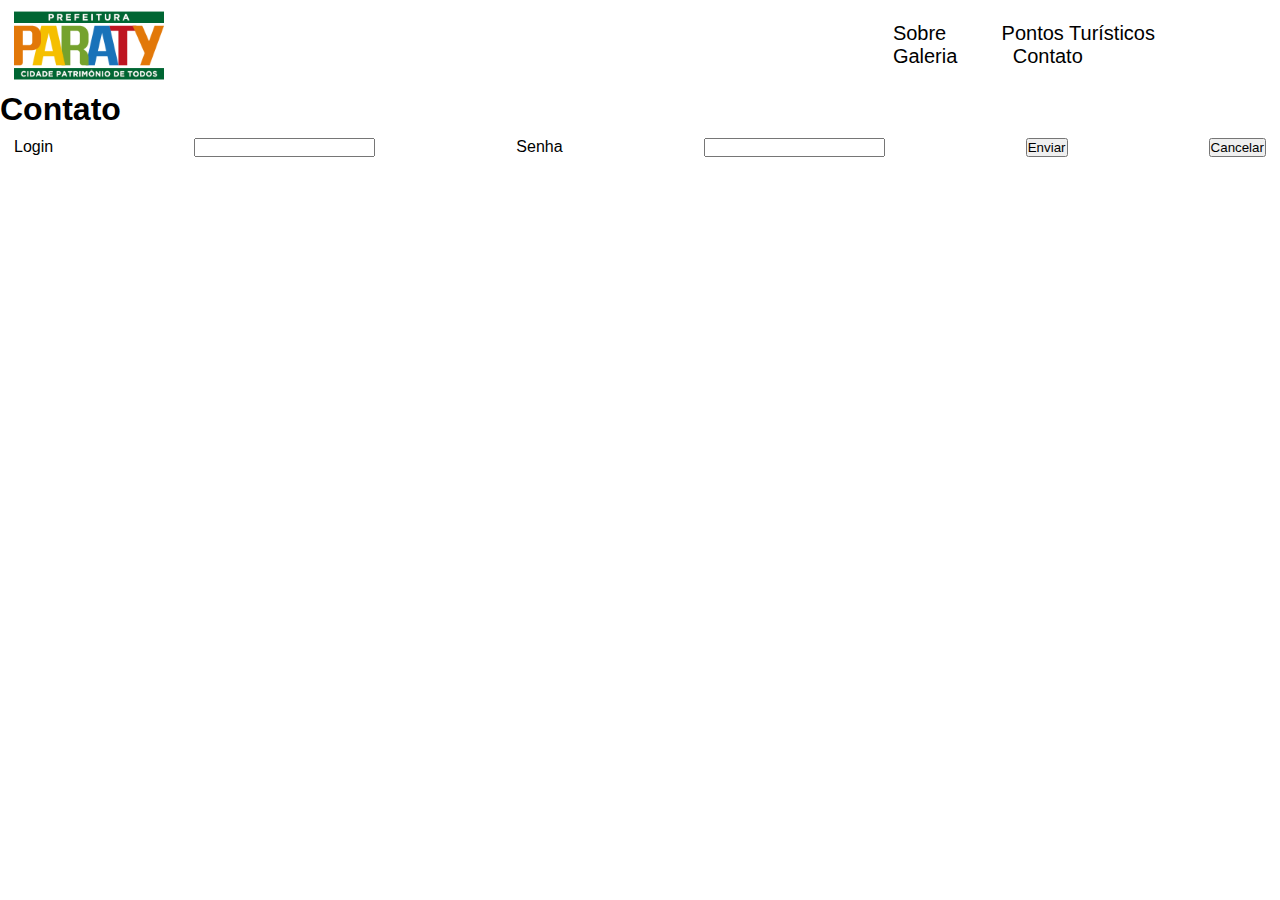
<file: aula 18/index.html>
<!DOCTYPE html>
<html lang="pt-br">
<head>
    <meta charset="UTF-8">
    <meta name="viewport" content="width=device-width, initial-scale=1.0">
    <title>Paraty</title>
    <link rel="stylesheet" href="style.css">
</head>
<body>
    <header>
        <section id="contato">
            <div>
                <img src="img/logo.png" alt="logo da paraty">
                <nav>
                    <a href="#Sobre">Sobre</a>
                    <a href="#pontos">Pontos Turísticos</a>
                    <a href="#galeria">Galeria</a>
                    <a href="#contato">Contato</a>
                </nav>
            </div>

            <h1>Contato</h1>
                <div>
                    <span>Login</span>
                    <input id="usuario" type="email">
                    <span>Senha</span>
                    <input id="senha" type="password">
                    <button onclick="validar()">Enviar</button>
                    <button onclick="cancelar()">Cancelar</button>
                </div>
        </section>
    </header>
</body>
<script>
    const adm = "adm@uvv.br"
    const psw = "admin123"

    function validar() {
        var usuario = "";
        var senha = "";
        usuario = document.getElementById("usuario").value;
        senha = document.getElementById("senha").value;
        if (usuario == adm && senha == psw) {
            window.alert("Usuário logado!")
        }
        else{
            window.alert("Usuário inválido. Tente novamente!")
        }
    }

    function cancelar() {
        window.open("index.html","_self");
    }
</script>
</html>
</file>
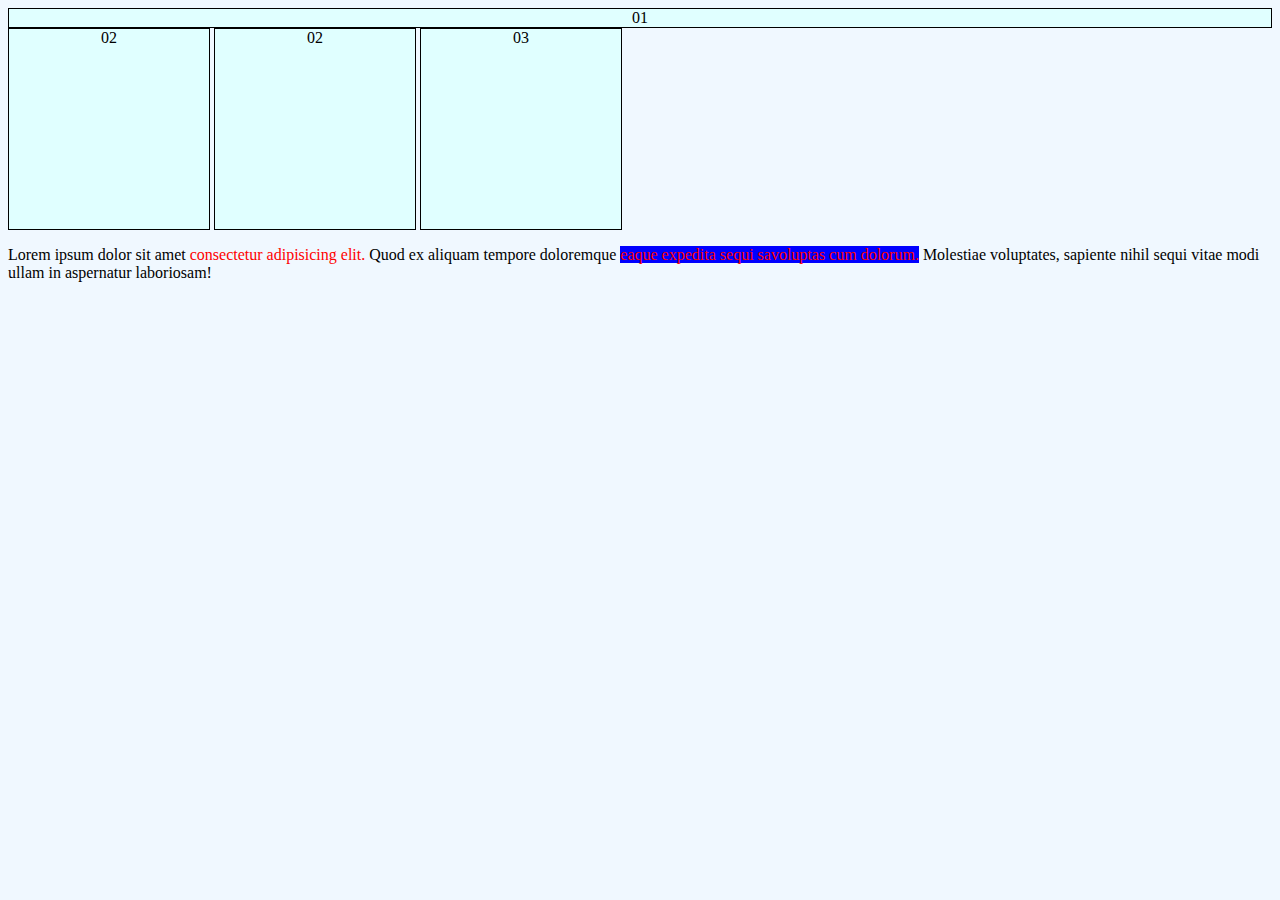
<file: aula15/index.html>
<!DOCTYPE html>
<html lang="en">
    <head>
        <title>aula15</title>
        <meta charset="UTF-8">
        <meta name="viewport" content="width=device-width, initial-scale=1">
   
     <link href="styles.css" rel="stylesheet">
     <style>
        
        
        .cor{
            color:red;
        }
        .sub{
            background-color: blue;
            color:red;

        }
        </style>
   
    </head>
    <body>
      <div>
        <div id="divsimples">01</div>
    
            <div class="divtratada">02</div>

            <div class="disco">02</div>
<div class="divtratada"> 03</div>
<p>Lorem ipsum dolor sit amet <span class="cor"> consectetur adipisicing elit.</span> Quod ex aliquam tempore doloremque <span class="sub">eaque expedita sequi savoluptas cum dolorum.</span> Molestiae voluptates, 
    sapiente nihil sequi vitae modi ullam in aspernatur laboriosam!</p>    



</body>

</html>
</file>
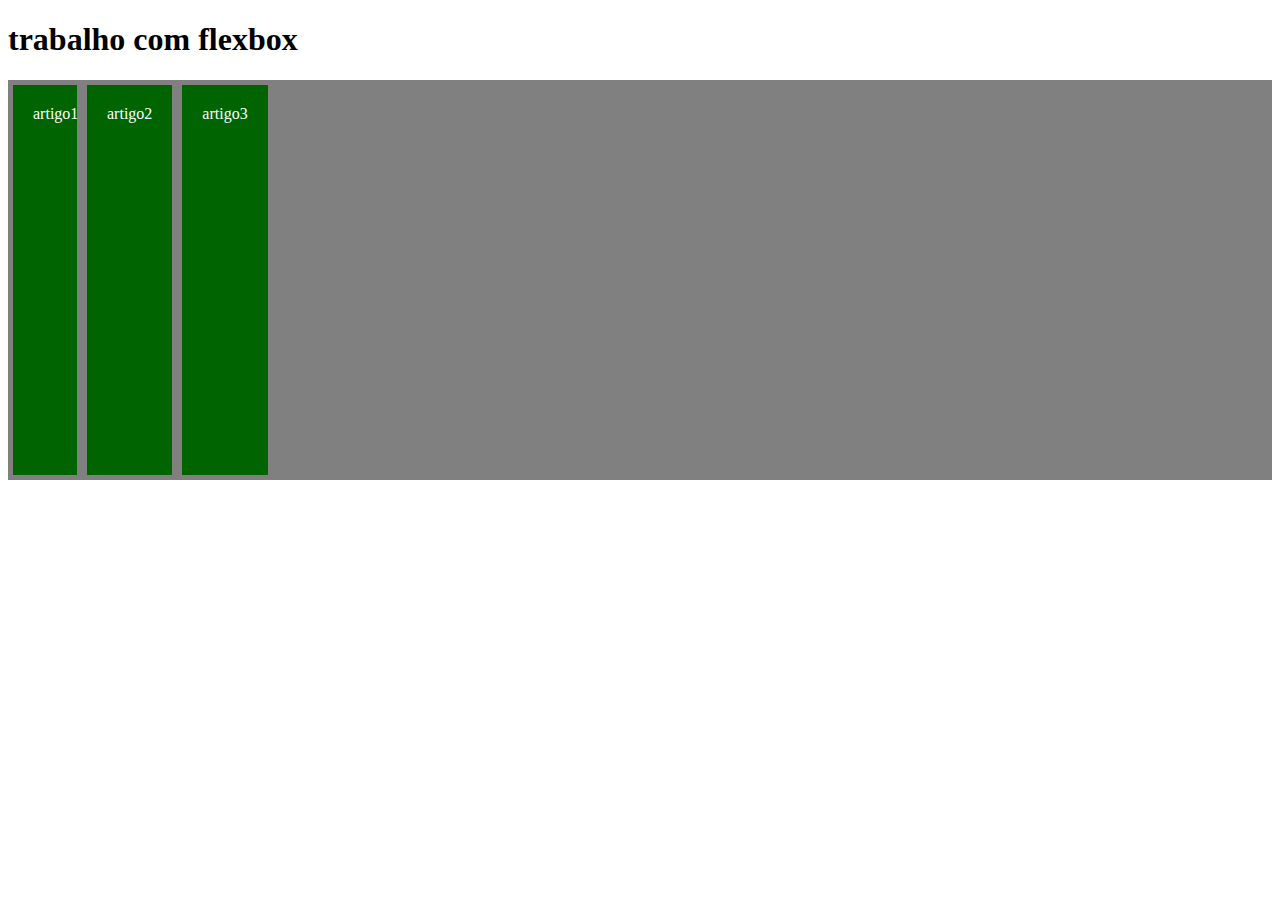
<file: aula16/index.html>
<!DOCTYPE html>
<html lang="pt-br">
    <head>
        <title></title>
        <meta charset="UTF-8">
        <meta name="viewport" content="width=device-width, initial-scale=1">
        <link href="styles.css" rel="stylesheet">
    </head>
    <body>
    <h1>trabalho com flexbox</h1>

    <section class="conter">
<article class="a  artigo1">
    artigo1 
</article>   
<article class="a  artigo2">
    artigo2 
</article> 
<article class="a artigo">
    artigo3 
</article>  
</section>
<selection>
    <selection class="conterdiv">
        <div class="arti">

        </div>
</selection>

</body>
</html>
</file>
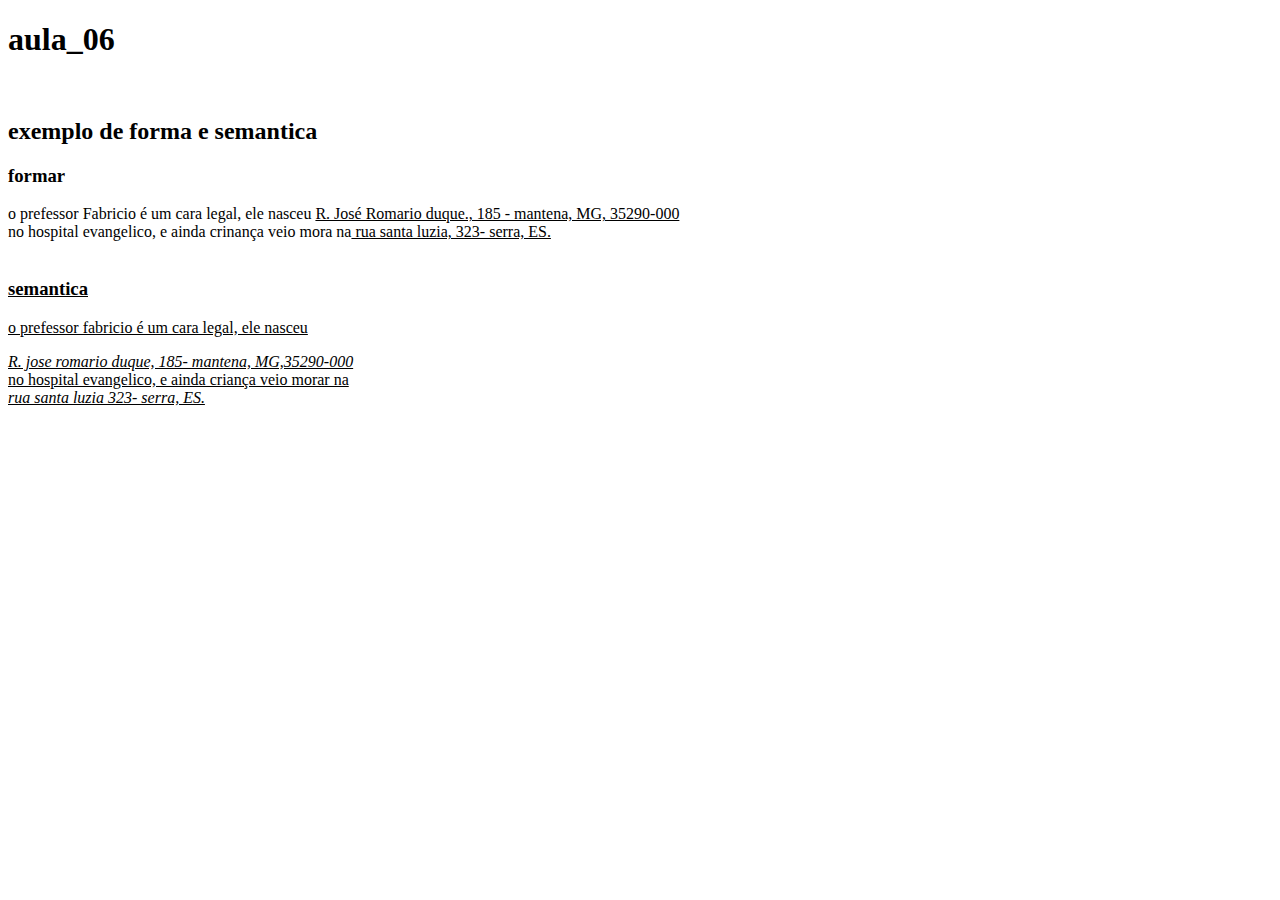
<file: todos os exercicios html/aula 06/index.html>
<!DOCTYPE html>
<html lang="br-pt">
<head>
    <meta charset="UTF-8">
    <meta http-equiv="X-UA-Compatible" content="IE=edge">
    <meta name="viewport" content="width=device-width, initial-scale=1.0">
    <title>aula_06</title>
</head>
<body>
    <h1>aula_06</h1>
         <br>
         <h2> exemplo de  forma e semantica  </h2>
    
              <h3><strong>formar</strong></h3> 
         <p>o  prefessor Fabricio  é um cara legal, ele nasceu 
             <u>R. José Romario duque., 185 - mantena,
    MG, 35290-000 <br> </u> no hospital evangelico, e ainda crinança  veio  mora na<u> rua santa luzia, 323- serra,
        ES.
        <br>
        <br>
        <h3><strong>semantica</strong></h3> 
        <p>o prefessor fabricio  é um cara legal, ele nasceu <address> R. jose romario duque, 185- 
            mantena, MG,35290-000 </address> no hospital evangelico, e ainda criança veio morar na <address>
        rua  santa luzia 323- serra, ES.</address></p>
    </u></p>
</body>

</html>
</file>
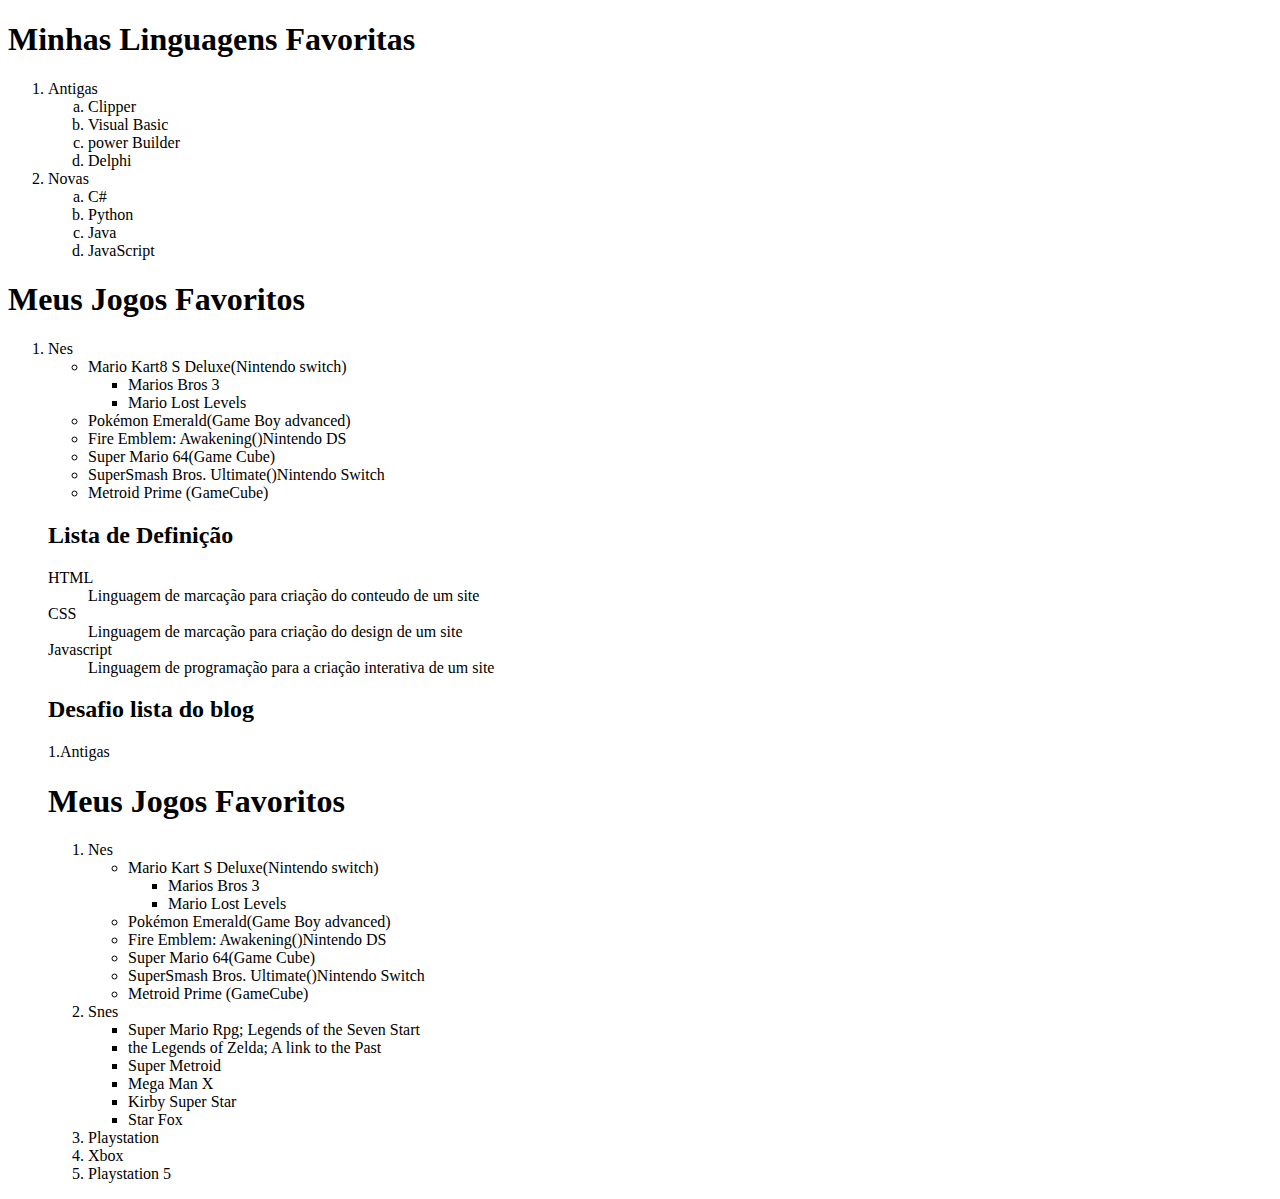
<file: todos os exercicios html/aula 07/index.html>
<!DOCTYPE html>
<html lang="pt-br">
<head>
    <meta charset="UTF-8">
    <meta http-equiv="X-UA-Compatible" content="IE=edge">
    <meta name="viewport" content="width=device-width, initial-scale=1.0">
    <title>Desafio Aula 07</title>

</head>
<body>
    <h1>Minhas Linguagens Favoritas</h1>
<ol type="1" id="d">
    <li>
    Antigas
    </li>

<ol type="a">
<li> Clipper</li>
<li>Visual Basic</li>
<li>power Builder</li>
<li>Delphi</li></ol>
<li>Novas</li>
<ol type="a">
<li>C#</li>
<li>Python</li>
<li>Java</li>
<li>JavaScript</li>
</ol>
</ol>
    

<h1>Meus Jogos Favoritos</h1>
<ol type="1">
<li>Nes</li>
<ul type="circle">
    <li>Mario Kart8 S Deluxe(Nintendo switch)</li>
    
    <ul><li>Marios Bros 3</li>
    <li>Mario Lost Levels</li></ul>

<li>Pokémon Emerald(Game Boy advanced)</li>
<li>Fire Emblem: Awakening()Nintendo DS</li>
<li>Super Mario 64(Game Cube)</li>
<li>SuperSmash Bros. Ultimate()Nintendo Switch</li>
<li>Metroid Prime (GameCube)</li>

<!--Mortal Kombat ???-->
    </ul>


    <h2>Lista de Definição</h2>
    <!--Quando preciso fazer um dicionário, lista com sigla e 
    descrição <dl>(Definition Term) e o <dd> (Descrition)-->
    <dl>HTML</dl>
        <dd>Linguagem de marcação para criação do conteudo de um site</dd>
    <dl>CSS</dl>
        <dd>Linguagem de marcação para criação do design de um site</dd>
    <dl>Javascript</dl>
        <dd>Linguagem de programação para a
    criação interativa de um site</dd>
    <h2>Desafio lista do blog</h2>
        <dl>1.Antigas</dl>


    
        <h1>Meus Jogos Favoritos</h1>
        <ol type="1">
        <li>Nes</li>
        <ul type="circle">
            <li>Mario Kart S Deluxe(Nintendo switch)</li>
            
            <ul><li>Marios Bros 3</li>
            <li>Mario Lost Levels</li></ul>
        
        <li>Pokémon Emerald(Game Boy advanced)</li>
        <li>Fire Emblem: Awakening()Nintendo DS</li>
        <li>Super Mario 64(Game Cube)</li>
        <li>SuperSmash Bros. Ultimate()Nintendo Switch</li>
        <li>Metroid Prime (GameCube)</li>
        <!--Mortal Kombat ???-->
            </ul>
        <li>Snes</li>
        <ul type="square">
            <li>Super Mario Rpg; Legends of the Seven Start</li>
            <li>the Legends of Zelda; A link to the Past</li>
            <li>Super Metroid</li>
            <li>Mega Man X</li>
            <li>Kirby Super Star</li>
            <li>Star Fox</li>
        </ul>
        
        
        <li>Playstation</li>
        <li>Xbox</li>
        <li>Playstation 5</li>
        </ol>
</body>
</html>
</file>
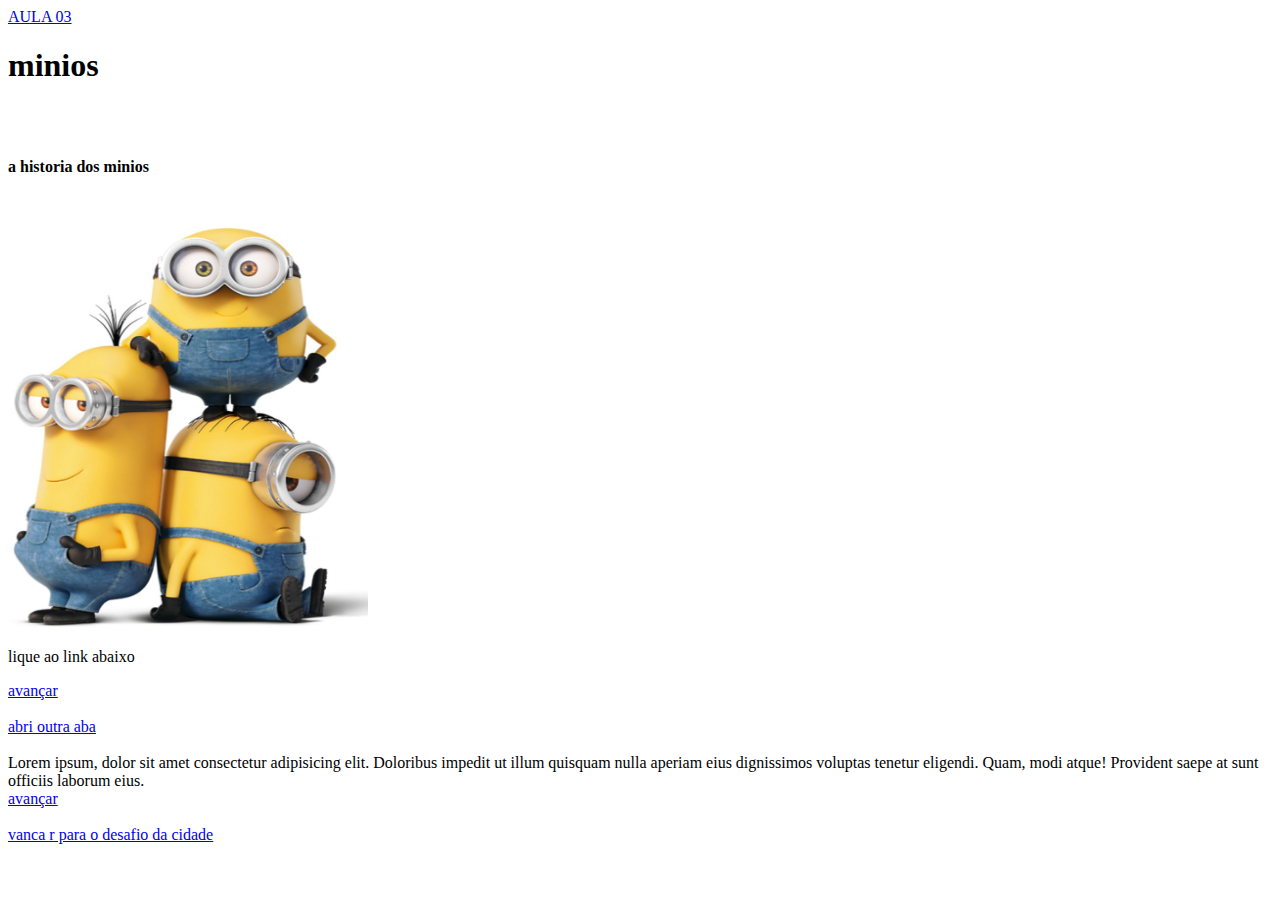
<file: todos os exercicios html/aula 08/index.html>
<!DOCTYPE html>
<html lang="br-pt">
<head>
    <meta charset="UTF-8">
    <meta name="viewport" content="width=device-width, initial-scale=1.0">
    <title>aula 08</title>
</head>
<body>

    <a href="pdf/CSW - Aula 3 - Primeiros passos com HTML e CSS.pdf" download="AULA 03" type="application/pdf" >AULA 03</a>


    <h1>minios </h1>
    <br>
    <br>
    
    <p> <strong> a historia dos minios  </strong> </p>
    <br>
    <br> 
    
    <img src="imagens/20.jpg"  width="360" height="400"><br>
<p>lique ao link abaixo</p>
<a  href="pagina3.html"target="_self " rel="next"> avançar </a>
<br> 
<br>           
<a href="https://uvv.br/" target="_blank" rel="externo"> abri outra aba</a>
<br>
<br>
    Lorem ipsum, dolor sit amet consectetur adipisicing elit. Doloribus impedit ut illum quisquam nulla aperiam eius dignissimos voluptas tenetur eligendi. Quam, modi atque! Provident saepe at sunt officiis laborum eius.
<br>
    <a href="pagina1.html" target="_self"rel="next">avançar </a> <br>
    <br>
    <a href="cidade.html" target="_self"rel="next">vanca        r para o desafio da cidade </a><br>
</body>
</html>
</file>
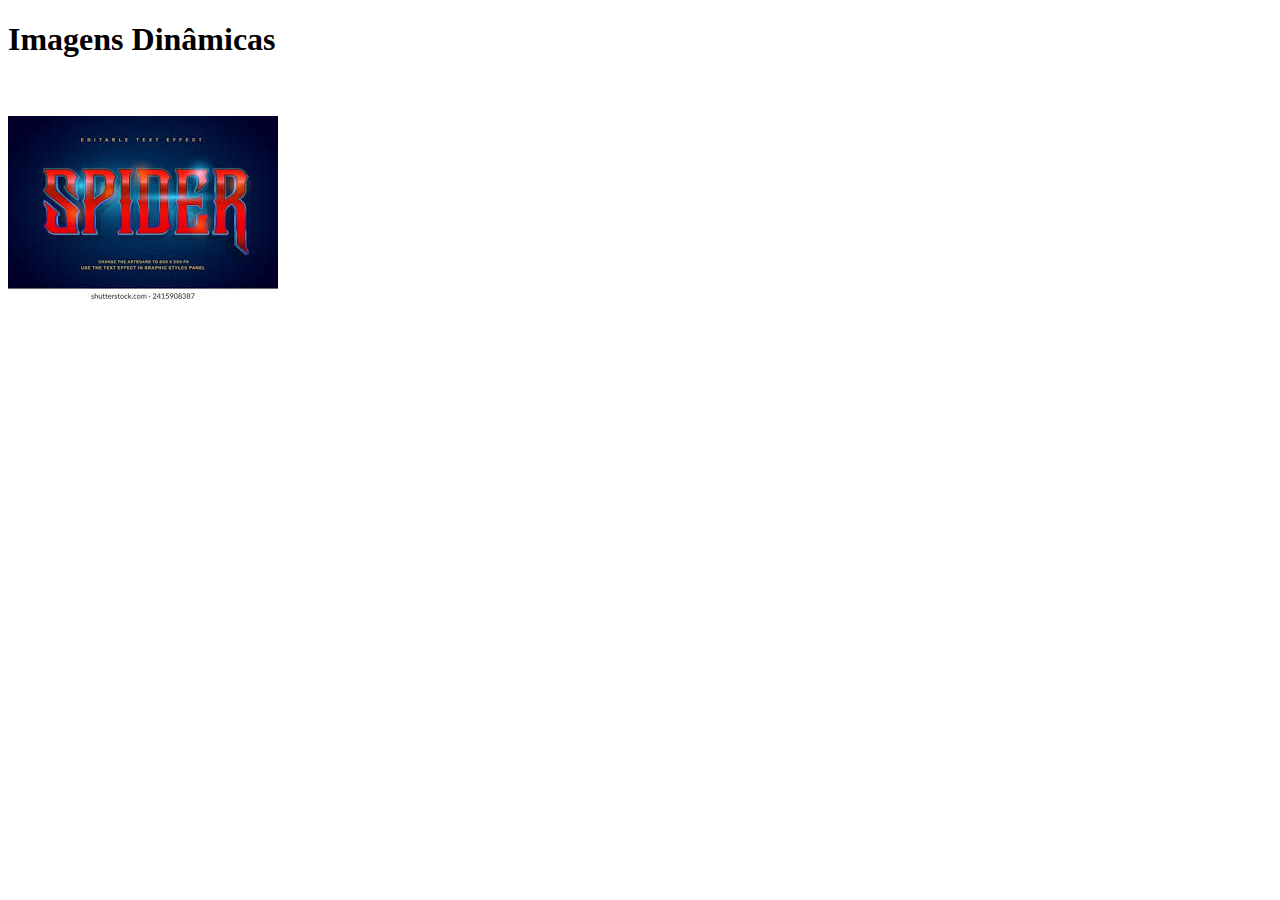
<file: todos os exercicios html/aula09/index.html>
<!DOCTYPE html>
<html lang="pt-br">
<head>
    <meta charset="UTF-8">
    <meta name="viewport" content="width=device-width, initial-scale=1.0">
    <title>Dinâmico</title>
    <link rel="shortcut icon" href="imagem/15.jpeg">
</head>
<body>
<h1>Imagens Dinâmicas</h1>
    <br>
    <br>
    <picture>
        <source media="(max-width:500px )" srcset="Imagens\nhonho.jpg" type="image/png">
        <source media="(max-width:700px )" srcset="Imagens\nhonho.jpg" type="image/png">
        <img src="imagem/15.jpeg" alt="homem aranha">
    </picture>
</body>
</html>
</body>
</html>
</file>
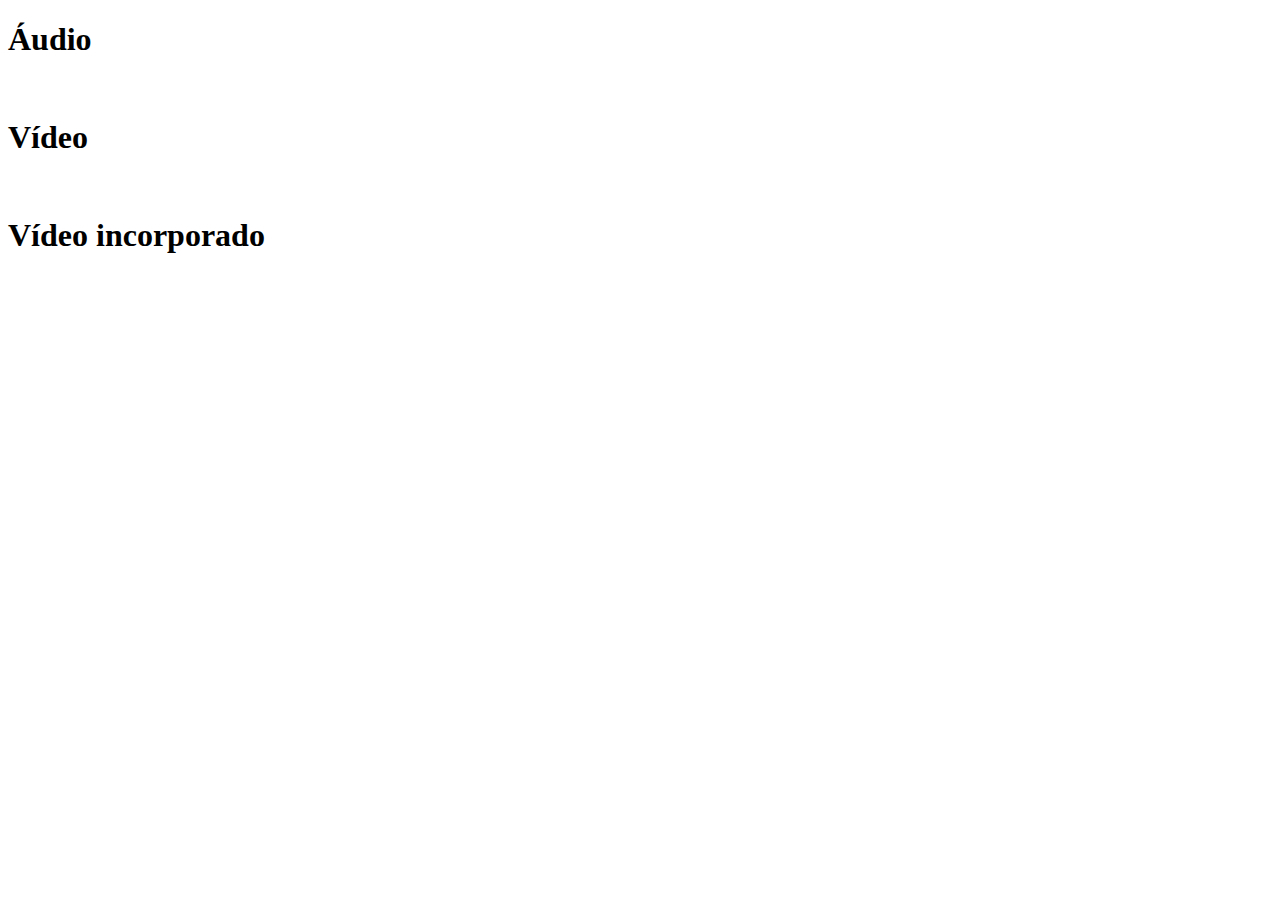
<file: todos os exercicios html/aula10/index.html>
<!DOCTYPE html>
<html lang="pt-br">
<head>
    <meta charset="UTF-8">
    <meta http-equiv="X-UA-Compatible" content="IE=edge">
    <meta name="viewport" content="width=device-width, initial-scale=1.0">
    <title>É hora de morfar</title>
</head>
<body>
<h1>Áudio</h1>
<br>
<h1>Vídeo</h1>
<br>
<h1>Vídeo incorporado</h1>
<iframe width="560" height="315" src="https://www.youtube.com/embed/yqQOm41CniE?si=omYgKivAl31o2jvJ"
 title="YouTube video player" frameborder="0" allow="accelerometer; autoplay; clipboard-write; encrypted-media; gyroscope; picture-in-picture; web-share" 
 referrerpolicy="strict-origin-when-cross-origin" allowfullscreen>

</iframe>


</body>
</html>
</file>
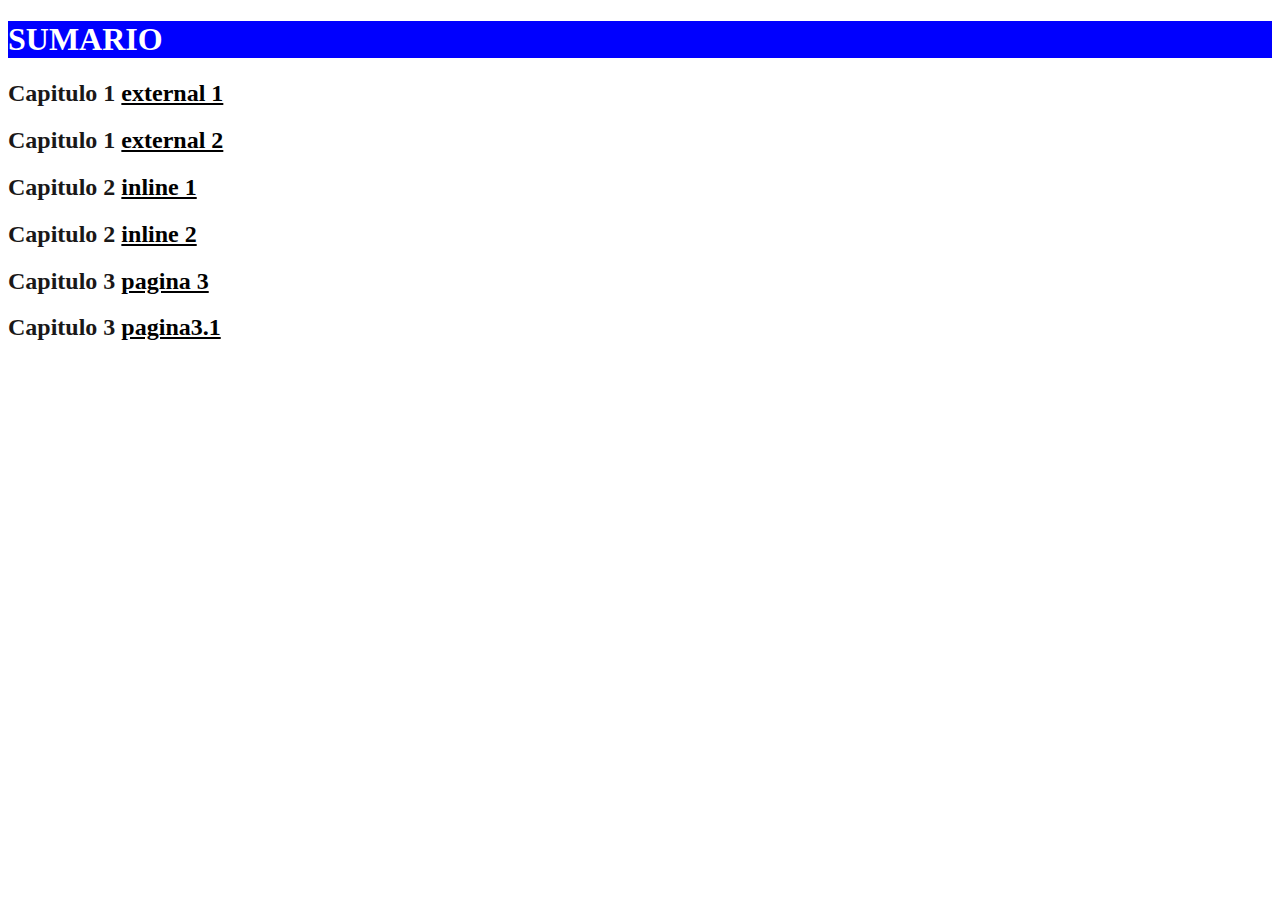
<file: todos os exercicios html/Aula11/index.html>
<!DOCTYPE html>
<html lang="pt-br">
<head>
    <meta charset="UTF-8">
    <meta name="viewport" content="width=device-width, initial-scale=1.0">
    <title>Principal</title>
    <link rel="stylesheet" href="./css/styles.css">
</head>
<body>
    <h1>SUMARIO</h1>
    <h2>Capitulo 1 <a href="./paginas/capitulo1.html" target="_self" rel="next" class="next">external 1</a></h2>
    <h2>Capitulo 1  <a class="next" href="./paginas/capitulo1.2.html" target="_self" rel="next">external 2</a></h2>
<h2>Capitulo 2 <a href="./paginas/capitulo2.html" target="_self" rel="next"class="next">inline 1</a></h2>
<h2>Capitulo 2  <a class="next" href="./paginas/capitulo2.1.html" target="_self" rel="next">inline 2</a></h2>
<h2>Capitulo 3 <a class="next" href="./paginas/capitulo3.html" target="_self" rel="next">pagina 3</a></h2>
<h2>Capitulo 3 <a class="next" href="./paginas/capitulo3.1.html" target="_self" rel="next" >pagina3.1 </a></h2>
</body>
</html>
</file>
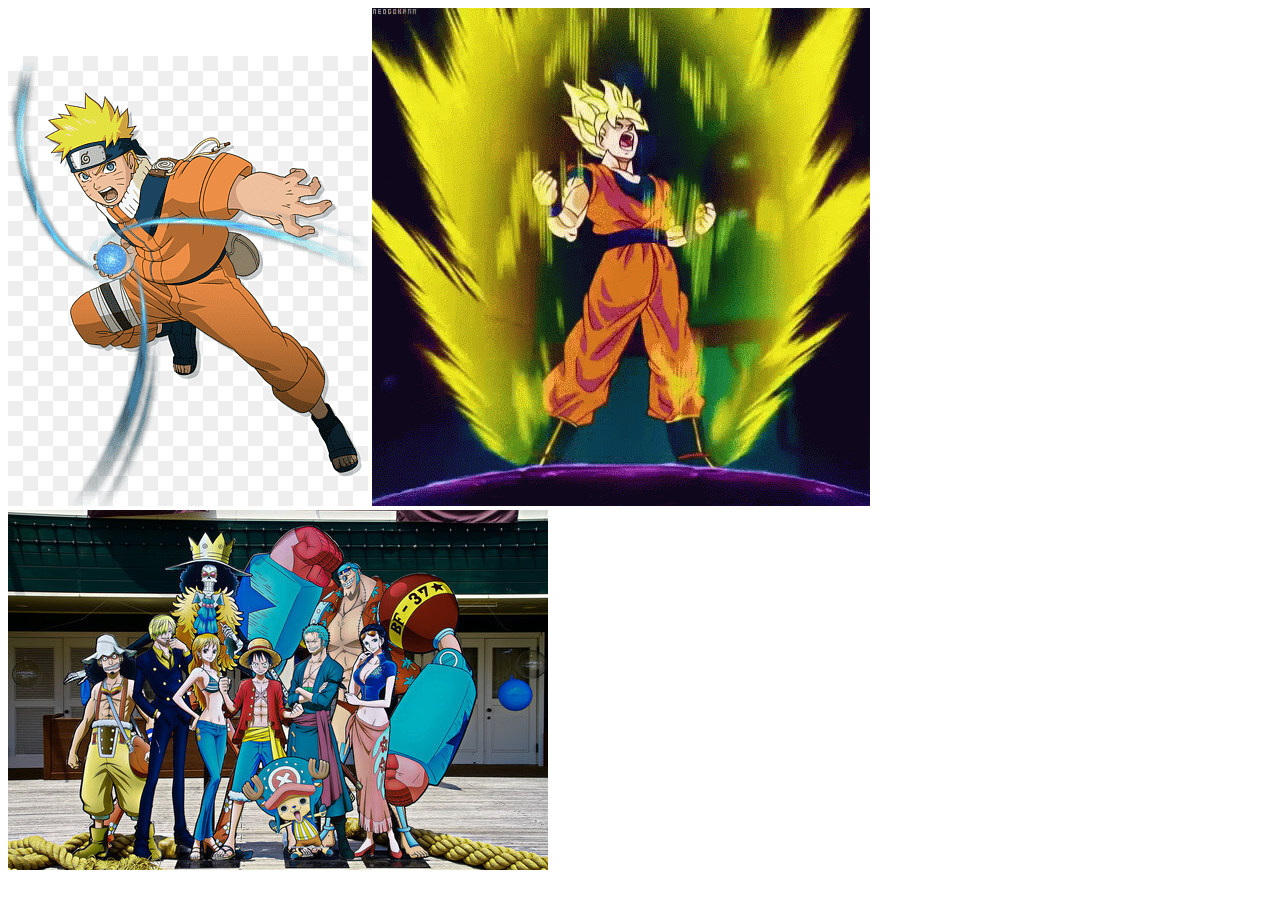
<file: todos os exercicios html/aula 03/aula03.html>
<!DOCTYPE html>
<html lang="br-pt">
<head>
    <meta charset="UTF-8">
    <meta name="viewport" content="width=device-width, initial-scale=1.0">
    <title>Document</title>
<link rel="shortcut icon" href="imagem/2.png" type="image/x-icon">
</head>
<body>
</head>
<img src="imagem/1.png" alt="foto do naruto em png">
<img src="imagem/1.gif" alt="foto do goku em  gif">
<img src="imagem/1.jpg" alt="foto do onepice em jpg">
    
</body>
</html>
</file>
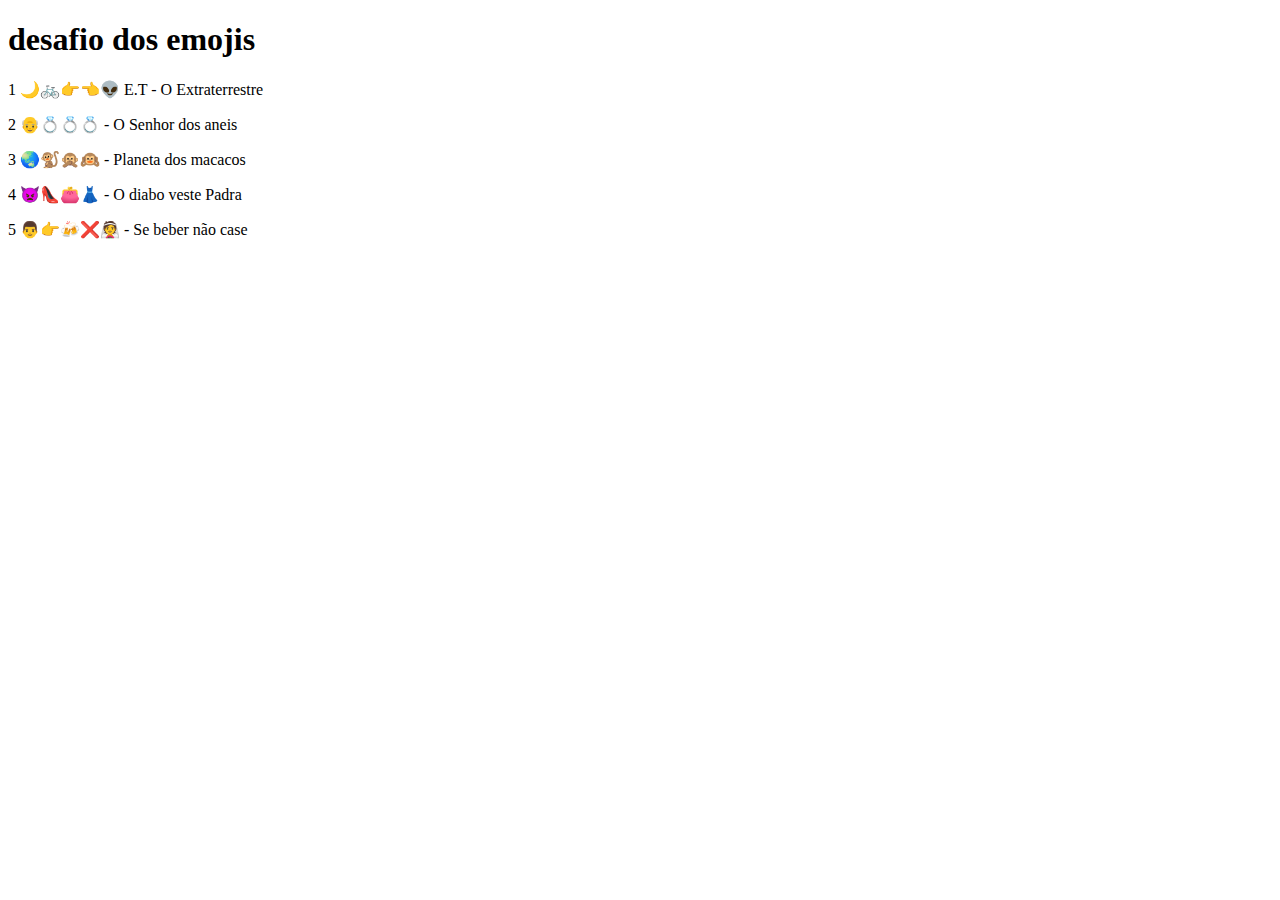
<file: todos os exercicios html/aula 04/desafio dos emojis.html>
<!DOCTYPE html>
<html lang="br-pt">
<head>
    <meta charset="UTF-8">
    <meta name="viewport" content="width=device-width, initial-scale=1.0">
    <title>aula 05</title>
</head>
<body>
   <h1>desafio dos emojis</h1>
    <p>
        1 
         &#x1F319;&#x1F6B2;&#x1F449;&#128072;&#x1F47D; 
          E.T - O Extraterrestre     
    </p> 
<p>
    2 &#x1F474;&#x1F48D;&#x1F48D;&#x1F48D;
        - O Senhor dos aneis
</p>
<p>
      3 &#x1F30F;&#x1F412;&#x1F64A;&#x1F649;
        - Planeta dos macacos
</p>
    <p>4 &#x1F47F;&#x1F460;&#x1F45B;&#x1F457;
        - O diabo veste Padra
  
</p>
<p>5 &#x1F468;&#x1F449;&#x1F37B;&#x274C;&#x1F470;
        - Se beber não case</p>






        </html>
</file>
<file: aula 18/style.css>
*{
    padding: 0;
    margin: 0;
    box-sizing: border-box;
    font-family: 'Poppins', sans-serif;
}


header div{
    width: 100%;
    display: flex;
    justify-content: space-between;
    align-items: center;
    padding: 10px 14px
}
header img{
    width: 150px;
}
header a{
    margin: 0 5px;
    text-decoration: none;
    color: black;
    padding: 5%;
}

header a:hover{
    border-bottom: 3px solid #5f5e5e;
}

header nav{
    font-size: 20px;
}
</file>
<file: aula15/styles.css>
body{
    background-color: aliceblue;
}
#divsimples{
background-color: lightcyan;
text-align:center;
border:1px solid black;
display: hove 

}

.divtratada{
display:  inline-block;
background-color: lightcyan;
text-align:center;
height: 200px;
width: 200px;
border:1px solid black;
}
.disco{
    display:  inline-block;
background-color: lightcyan;
text-align:center;
height: 200px;
width: 200px;
border:1px solid black;

}


div:hover {
    background-color: red;
    font-weight: bold;

}
</file>
<file: aula16/styles.css>
.conter{
    background-color: gray;
    height: 400px;
    display: flex;
    align
    flex-direction:row;
    /*justify-content: space-around;*/
    /*align-items: baseline;*/
    align-content: flex-end;
    flex-wrap: wrap;
    align-content:stretch;

}

.artigo1{
    background-color: darkgreen;
    color: #fff;
    padding: 20px;
    margin: 5px;
    width: 24px;
}

.artigo2{
    background-color: darkgreen;
    color: #fff;
    padding: 20px;
    margin: 5px;
}
.artigo{
    background-color: darkgreen;
    color: #fff;
    padding: 20px;
    margin: 5px;
    /*font-size: 3cm*/;
}
.conterdiv{
    background-color: #fff;
   width: 120px; ;
   right: ;
    border-radius: 50%;

}
</file>
<file: todos os exercicios html/Aula11/css/styles.css>
h1{background-color: blue; text-align: left;
color: white;}
h2{color: rgb(26, 24, 24);}
p{color: blue;}
.back{ color: black;}
.next{ color: black; position: relative; text-align: justify;}
.sumario{ color: black;}
</file>
